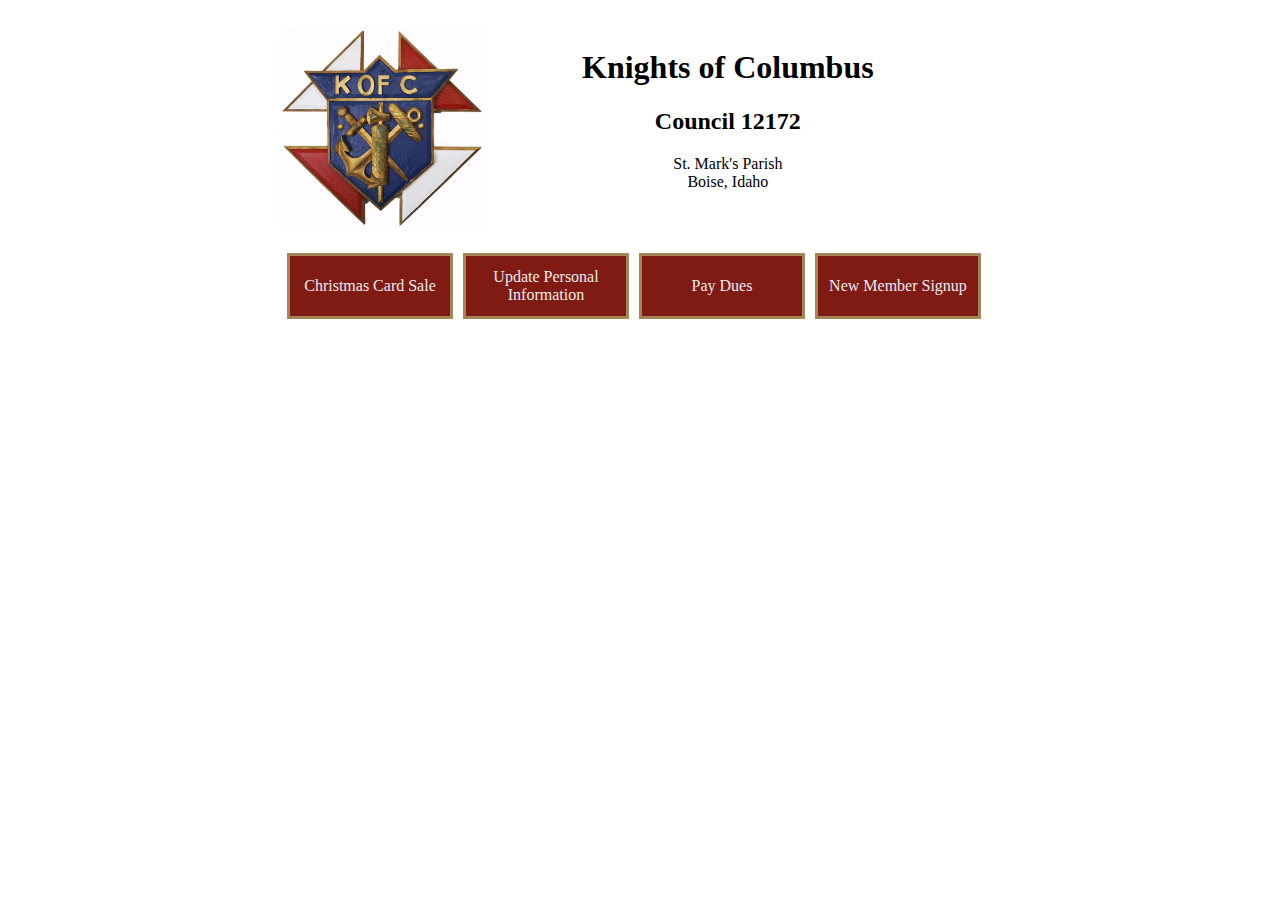
<file: index.html>
<html>
<head>
    <meta name="viewport" content="width=device-width, initial-scale=1.0">
    <style>
        .container {
            max-width: 716px;
            margin: auto;
            padding-top: 20px;
        }
        .body {
            text-align: center;
        }
        .top {
            max-width: 800px;
        }
        .bottom {
            padding-top: 20px;
            max-width: 800px;
            clear: both;
            text-align: center;
        }
        .logo {
            float: left;
            width: 200px;
            max-width: 40%;
            display: flex;
            justify-content: center;
            align-content: center;
            flex-direction: column;
        }
        .logo img {
            width: 100%;
        }
        .title {
            float: left;
            padding-left: 100px;
            text-align: center;
        }
        .button {
            float: left;
            width: 140px;
            margin: 5px;
            padding: 10px;
            height: 40px;
            display: flex;
            justify-content: center;
            align-content: center;
            flex-direction: column;
            text-align: center;
            background-color: #801b13;
            color: #eaebef;
            border: 3px solid #a58558;
        }
        .button:hover {
            text-decoration: underline;
            background-color: #a83b33;
        }
        a {
            color: inherit;
            text-decoration: none;
        }
        @media screen and (max-width: 716px) {
            .button {
                width: 280px;
                max-width: 40%;
            }
            .title {
                padding-left: 20px;
                width: 400px;
                max-width: 50%
            }
        }
        @media screen and (max-width: 360px) {
            .bottom {
                width: 160px;
                margin: auto;
            }
            .button {
                width: 280px;
                max-width: 90%;
            }
        }
    </style>
</head>
<body>
    <div class="container">
    <div class="top">
        <div class="logo">
            <img src="KOC.jpg"></img>
        </div>
        <div class="title">        
            <h1>Knights of Columbus<h1>
            <h2>Council 12172</h2>
            <p>St. Mark's Parish
            <br/>Boise, Idaho</p>
        </div>
    </div>
    <div class="bottom">
        <div class="button" onClick="window.open('https://kofc12172.square.site/')">
            Christmas Card Sale
        </div>
        <div class="button" onClick="window.open('https://www.kofc.org/en/contact/update-contact-information.html')">
            Update Personal Information
        </div>
        <div class="button" onClick="window.open('https://checkout.square.site/buy/AEHI5O26HKWXCACRNXZTX7YR')">
            Pay Dues
        </div>
        <div class="button" onClick="window.open('https://www.kofc.org/secure/en/join/join-kofc.html')">
            New Member Signup
        </div>
        <div style="clear:both"></div>
    </div>
    </div>
</body>    
</html>
</file>
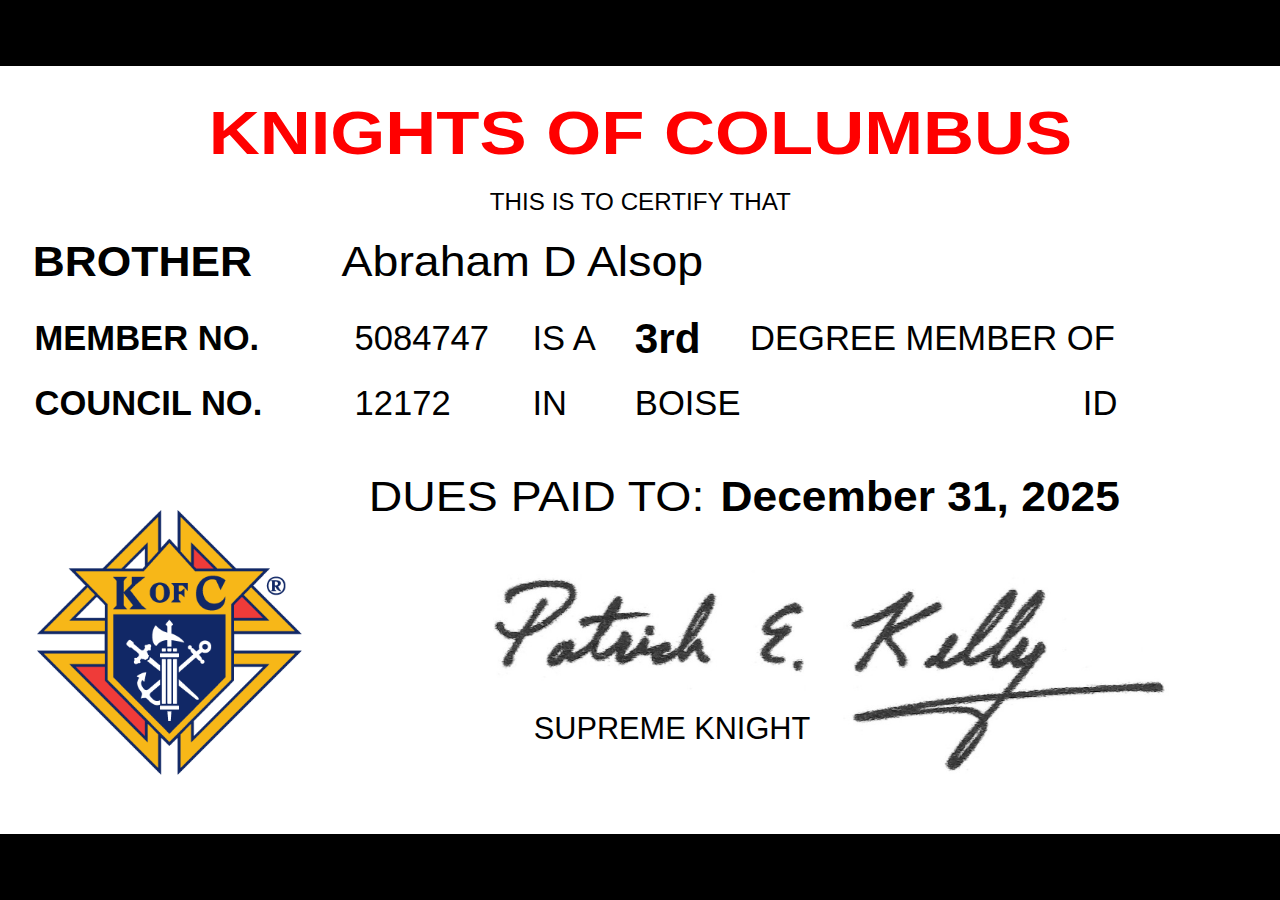
<file: card.html>
<!DOCTYPE html>
<html lang="en">
<head>
    <meta charset="UTF-8">
    <meta name="viewport" content="width=device-width, initial-scale=1.0">
    <title>Membership Card - Knights of Columbus Council 12172</title>
    <link rel="stylesheet" href="card.css">
</head>
<body>
    <script>
        window.onload = function() {
            member = JSON.parse(
                '{"member_id": 5084747, "first_name": "Abraham", "middle_name": "D", "last_name": "Alsop", "degree": 3, "council": 12172, "city": "Boise", "state": "ID", "dues_date": "2025-12-31"}'
            )
            setText('brother-name-span', member.first_name+' '+member.middle_name+' '+member.last_name)
            setText('member-num-span', member.member_id)
            setText('member-degree-span', member.degree==1 ? '1st' : member.degree==2 ? '2nd' : member.degree==3 ? '3rd' : '')
            setText('council-num-span', member.council)
            setText('council-city-span', member.city.toUpperCase())
            setText('council-state-span', member.state)

            dateString = new Date(member.dues_date).toLocaleDateString('en-US', { timeZone: 'UTC', month: 'long', day: 'numeric', year: 'numeric' });
            setText('dues-date-span', dateString)
        }

        function setText(span, text) {
            document.getElementById(span).innerHTML=text;
        }
    </script>
    <div id="rectangle">
		<div id="knights-text"><span id="knights-span">KNIGHTS OF COLUMBUS</span></div>
		<div id="certify-text"><span id="certify-span">THIS IS TO CERTIFY THAT</span></div>		
		<div id="brother-row">
            <div id="brother-left-text"><span id="brother-left-span">BROTHER</span></div>
            <div id="brother-name-text"><span id="brother-name-span"></span></div>
        </div>
		<div id="member-row">
            <div id="member-left-text"><span id="member-left-span">MEMBER NO.</span></div>
            <div id="member-num-text"><span id="member-num-span"></span></div>
            <div id="member-isa-text"><span id="member-isa-span">IS A</span></div>
            <div id="member-degree-text"><span id="member-degree-span"></span></div>
            <div id="member-right-text"><span id="member-right-span">DEGREE MEMBER OF</span></div>
        </div>
		<div id="council-row">
            <div id="council-left-text"><span id="council-left-span">COUNCIL NO.</span></div>
            <div id="council-num-text"><span id="council-num-span"></span></div>
            <div id="council-in-text"><span id="council-in-span">IN</span></div>
            <div id="council-city-text"><span id="council-city-span"></span></div>
            <div id="council-state-text"><span id="council-state-span"></span></div>
        </div>
		<div id="dues-row">
            <div id="dues-left-text"><span id="dues-left-span">DUES PAID TO:</span></div>
            <div id="dues-date-text"><span id="dues-date-span"></span></div>
        </div>
		<div id="emblem-image"></div>
		<div id="signature-image"></div>
		<div id="supreme-text"><span id="supreme-span">SUPREME KNIGHT</span></div>
	</div>
</body>
</html>
</file>
<file: card.css>
* {
    margin: 0;
    padding: 0;
    box-sizing: border-box;
}

body, html {
    height: 100%;
    background-color: black;
    display: flex;
    justify-content: center;
    align-items: center;
    overflow: hidden;
}

#rectangle {
    background-color: white;
    width: 100vw;
    height: 60vw; /* 60vw = (3/5) * 100vw for 5:3 ratio */
    max-width: 166.67vh; /* 166.67vh = (5/3) * 100vh for 5:3 ratio */
    max-height: 100vh;
    position: relative;
    display: flex;
    justify-content: center;
    align-items: center;
}

#knights-text {
    position: absolute;
    top: 0;
    left: 0;
    width: 100%;
    height: 9%;
    margin-top: 2.5%;
    background-color: white;
    display: flex;
    justify-content: center;
    align-items: center;
    color: red;
    font-size: min(4.8vw, 8vh);
    font-family: Arial, sans-serif;
    font-weight: bold;
}

#knights-span {
    transform: scaleX(1.15)
}

#certify-text {
    position: absolute;
    top: 11.5%;
    left: 0;
    width: 100%;
    height: 6%;
    margin-top: 2%;
    background-color: white;
    display: flex;
    justify-content: center;
    align-items: center;
    color: black;
    font-size: min(1.8vw, 3vh);
    font-family: Arial, sans-serif;
}

#certify-span {
    transform: scaleX(1.05)
}

#brother-row {
    position: absolute;
    top: 20.5%;
    left: 0;
    width: 100%;
    height: 10%;
    display: flex;
}

#brother-left-text {
    width: 25%;
    height: 100%;
    background-color: white;
    display: flex;
    justify-content: flex-start;
    align-items: center;
    color: black;
    font-size: min(3.3vw, 5.5vh);
    font-family: Arial, sans-serif;
    font-weight: bold;
    padding-left: min(3vw, 5vh);
}

#brother-name-text {
    width: 75%;
    height: 100%;
    background-color: white;
    display: flex;
    justify-content: flex-start;
    align-items: center;
    color: black;
    font-size: min(3.3vw, 5.5vh);
    font-family: Arial, sans-serif;
    padding-left: min(3vw, 5vh);
}

#brother-left-span {
    transform: scaleX(1.05)
}

#brother-name-span {
    transform: scaleX(1.1)
}

#member-row {
    position: absolute;
    top: 30.5%;
    left: 0;
    width: 100%;
    height: 10%;
    display: flex;
}

#member-left-text {
    width: 25%;
    height: 100%;
    background-color: white;
    display: flex;
    justify-content: flex-start;
    align-items: center;
    color: black;
    font-size: min(2.7vw, 4.5vh);
    font-family: Arial, sans-serif;
    font-weight: bold;
    padding-left: min(2.7vw, 4.5vh);
}

#member-num-text {
    width: 16%;
    height: 100%;
    background-color: white;
    display: flex;
    justify-content: flex-start;
    align-items: center;
    color: black;
    font-size: min(2.7vw, 4.5vh);
    font-family: Arial, sans-serif;
    padding-left: min(2.7vw, 4.5vh);
}

#member-isa-text {
    width: 8%;
    height: 100%;
    background-color: white;
    display: flex;
    justify-content: flex-start;
    align-items: center;
    color: black;
    font-size: min(2.7vw, 4.5vh);
    font-family: Arial, sans-serif;
    padding-left: min(0.6vw, 1.0vh);
}

#member-degree-text {
    width: 9%;
    height: 100%;
    background-color: white;
    display: flex;
    justify-content: flex-start;
    align-items: center;
    color: black;
    font-size: min(3.3vw, 5.5vh);
    font-family: Arial, sans-serif;
    font-weight: bold;
    padding-left: min(0.6vw, 1.0vh);
}

#member-right-text {
    width: 42%;
    height: 100%;
    background-color: white;
    display: flex;
    justify-content: flex-start;
    align-items: center;
    color: black;
    font-size: min(2.7vw, 4.5vh);
    font-family: Arial, sans-serif;
    padding-left: min(0.6vw, 1.0vh);
}

#council-row {
    position: absolute;
    top: 39%;
    left: 0;
    width: 100%;
    height: 10%;
    display: flex;
}

#council-left-text {
    width: 25%;
    height: 100%;
    background-color: white;
    display: flex;
    justify-content: flex-start;
    align-items: center;
    color: black;
    font-size: min(2.7vw, 4.5vh);
    font-family: Arial, sans-serif;
    font-weight: bold;
    padding-left: min(2.7vw, 4.5vh);
}

#council-num-text {
    width: 16%;
    height: 100%;
    background-color: white;
    display: flex;
    justify-content: flex-start;
    align-items: center;
    color: black;
    font-size: min(2.7vw, 4.5vh);
    font-family: Arial, sans-serif;
    padding-left: min(2.7vw, 4.5vh);
}

#council-in-text {
    width: 8%;
    height: 100%;
    background-color: white;
    display: flex;
    justify-content: flex-start;
    align-items: center;
    color: black;
    font-size: min(2.7vw, 4.5vh);
    font-family: Arial, sans-serif;
    padding-left: min(0.6vw, 1.0vh);
}

#council-city-text {
    width: 35%;
    height: 100%;
    background-color: white;
    display: flex;
    justify-content: flex-start;
    align-items: center;
    color: black;
    font-size: min(2.7vw, 4.5vh);
    font-family: Arial, sans-serif;
    padding-left: min(0.6vw, 1.0vh);
}

#council-state-text {
    width: 16%;
    height: 100%;
    background-color: white;
    display: flex;
    justify-content: flex-start;
    align-items: center;
    color: black;
    font-size: min(2.7vw, 4.5vh);
    font-family: Arial, sans-serif;
    padding-left: min(0.6vw, 1.0vh);
}

#dues-row {
    position: absolute;
    top: 53%;
    left: 0;
    width: 100%;
    height: 10%;
    display: flex;
}

#dues-left-text {
    width: 57%;
    height: 100%;
    background-color: white;
    display: flex;
    justify-content: flex-start;
    color: black;
    font-size: min(3.3vw, 5.5vh);
    font-family: Arial, sans-serif;
    padding-left: 30%;
    padding-right: 0;
}

#dues-date-text {
    width: 43%;
    height: 100%;
    background-color: white;
    display: flex;
    justify-content: flex-start;
    color: black;
    font-size: min(3.3vw, 5.5vh);
    font-family: Arial, sans-serif;
    font-weight: bold;
}

#dues-left-span {
    transform: scaleX(1.1)
}

#dues-date-span {
    transform: scaleX(1.05)
}

#emblem-image {
    position: absolute;
    bottom: 7.5%;
    left: 2.7%;
    width: min(21vw, 35vh);
    height: min(21vw, 35vh);
    background-color: white;
    background-image: url('kofc_emblem_365.png');
    background-size: contain;
    background-repeat: no-repeat;
    background-position: center;
}

#signature-image {
    position: absolute;
    bottom: 7%;
    right: 8%;
    width: min(53.9vw, 89.79vh);
    height: min(16.5vw, 27.5vh);
    background-color: white;
    background-image: url('Patrick_Kelly.jpg');
    background-size: contain;
    background-repeat: no-repeat;
    background-position: center;
}

#supreme-text {
    position: absolute;
    top: 83.33%;
    left: 40%;
    width: 25%;
    height: 6%;
    background-color: white;
    display: flex;
    justify-content: center;
    align-items: center;
    color: black;
    font-size: min(2.4vw, 4vh);
    font-family: Arial, sans-serif;
}
</file>
